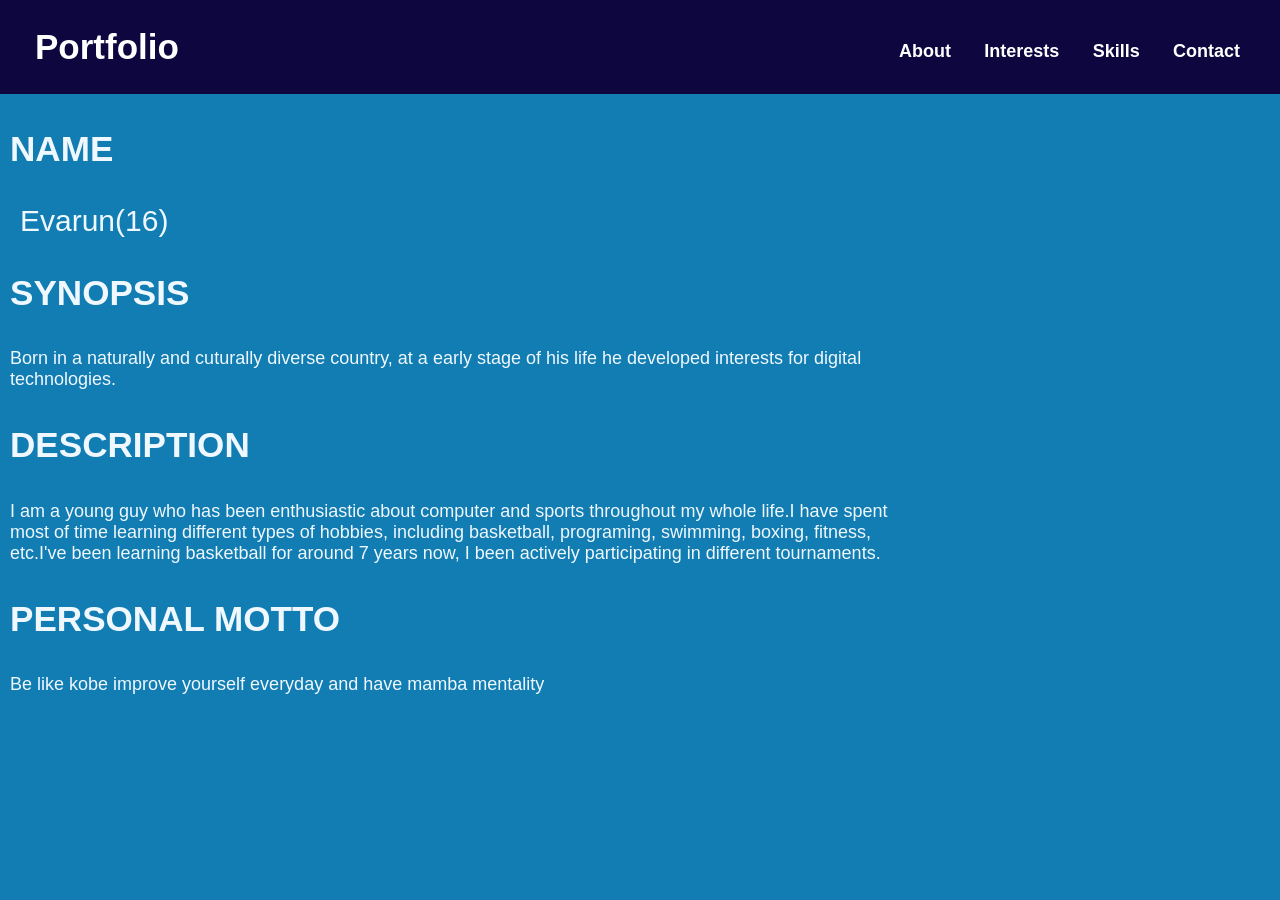
<file: index.html>
<!DOCTYPE html>
<html lang="en">
<head>
    <meta charset="UTF-8">
    <meta name="viewport" content="width=device-width, initial-scale=1.0">
    <title>Evarun's Portfolio</title>
    <link rel="stylesheet" href="style.css">
    <style>
        div{
            color: aliceblue;
            font-size: 30px;
            font: bold;
            font-family: "Roboto", sans-serif;
            padding-left: 10px ;
        }
        .container {
            display: flex;
            align-items: center;
            gap: 20px;         
        }
        a{
            text-decoration: none;
            color: aqua;
            font-size: x-large;
        }
        a:hover{
            text-decoration: underline;
            color: red;
        }
    </style>
</head>
<body>
    <nav class="navbar">
		<div class="navdiv">
			<div class="logo">Portfolio</div>
			<ul>
				<li><a href="index.html">About</a></li>
				<li><a href="interests.html">Interests</a></li>
                <li><a href="skill.html">Skills</a></li>
				<li><a href="contact.html">Contact</a></li>
			</ul>
		</div>
	</nav>
    <div>
        <h3><u>NAME</u></h3>
        <p style="color: aliceblue;font-size:xx-large;">
        <div class="container">Evarun(16)</div>
        </p>
        <h3><u>SYNOPSIS</u></h3>
        <p>Born in a naturally and cuturally diverse country, at a early stage of his life he developed interests for digital technologies.</p>
        <h3><u>DESCRIPTION</u></h3>
        <p>
            I am a young guy who has been enthusiastic about computer and sports throughout my whole life.I have spent most of time learning different types of hobbies, including basketball, programing, swimming, boxing, fitness, etc.I've been learning basketball for around 7 years now, I been actively participating in different tournaments.        </p>
        <h3><u>PERSONAL MOTTO</u></h3>
        <p>Be like kobe improve yourself everyday and have mamba mentality</p>
    </div>
</body>
</html>
</file>
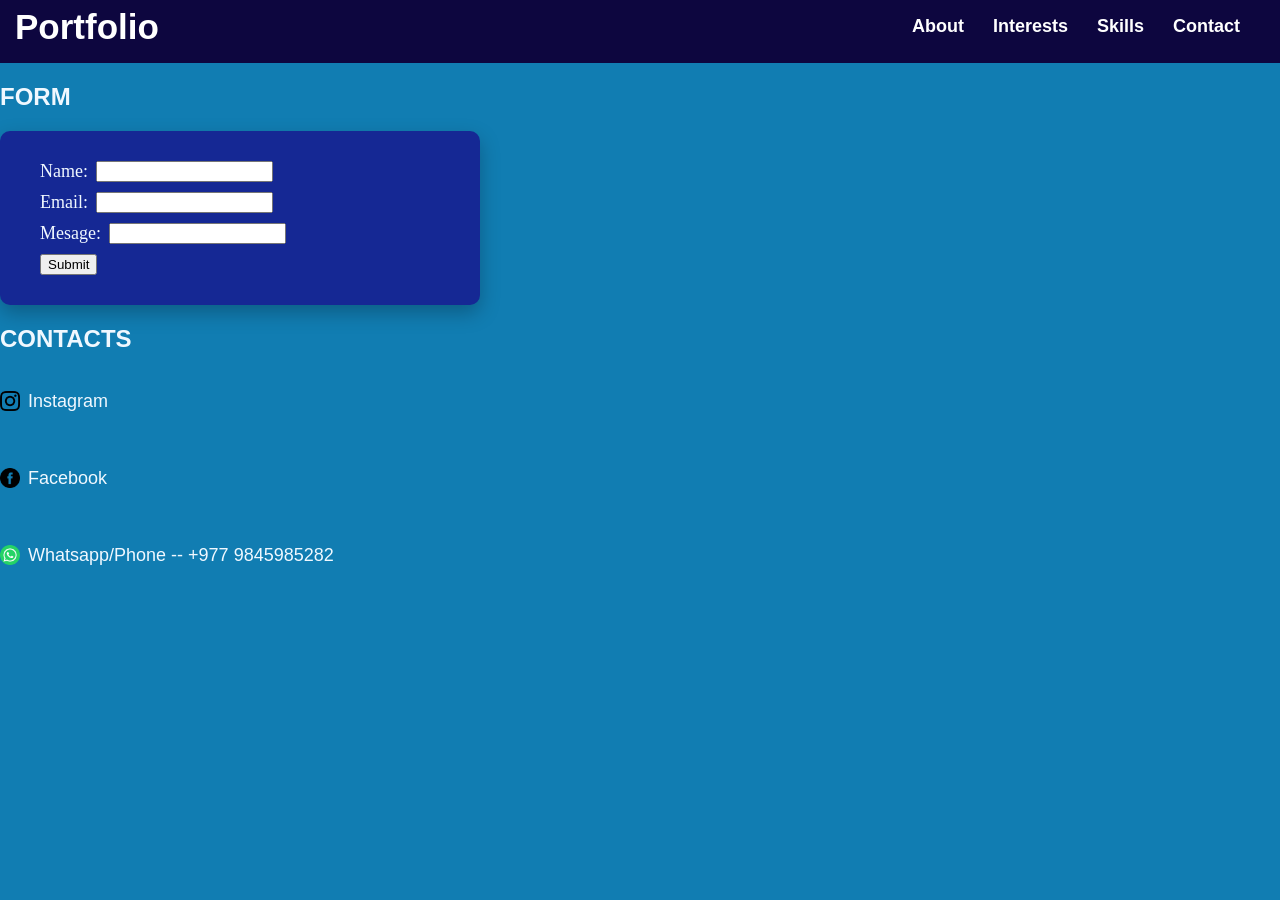
<file: contact.html>
<!DOCTYPE html>
<html lang="en">
<head>
    <meta charset="UTF-8">
    <meta name="viewport" content="width=device-width, initial-scale=1.0">
    <title>Socials</title>
    <link rel="stylesheet" href="style.css">
    <style>
        div{
            display: flex;
            align-items: center;   
            gap: 8px;            
            margin-bottom: 10px;
            text-decoration: none;
            color:aliceblue;

        }
          .form-container {
            background-color:#152894;       
            padding: 30px 40px;           
            border-radius: 10px;           
            box-shadow: 0 8px 20px rgba(0,0,0,0.25); 
            max-width: 400px;
            width: 100%;
        }
        label{
            font-size: large;
        }
        a{
            display: flex;
            align-items: center;   
            gap: 8px;            
            margin-bottom: 10px;
            text-decoration: none;
            color:aliceblue;
        }
    </style>
</head>
<body>
    <nav class="navbar">
		<div class="navdiv">
			<div class="logo">Portfolio</div>
			<ul>
				<li><a href="index.html">About</a></li>
				<li><a href="interests.html">Interests</a></li>
                <li><a href="skill.html">Skills</a></li>
				<li><a href="contact.html">Contact</a></li>
			</ul>
		</div>
	</nav>
    <h2>FORM</h2>
    <form action="submit" class="form-container">
       <div> <label for="Name">Name: </label> <input type="text"></div>
       <div><label for="Email">Email: </label><input type="text"></div>
       <div><label for="Message">Mesage:</label><input type="text"></div>
       <button type="submit">Submit</button>
    </form>
    <h2>CONTACTS</h2>
    <div><a href="https://www.instagram.com/evarun_05?igsh=MXI1NG94ZnJ1ZnIyZg==" ><img src="instagram.png" alt="instagram" height="20" width="20"><p>Instagram</p></a></div>
    <div><a href="https://www.facebook.com/share/1KZvbYN6YW/"><img src="facebook.png" alt="facebook" height="20" width="20"><p>Facebook</p></a></div>
    <div><img src="Whatsapp.png" alt="Whatsapp" height="20" width="20"><p>Whatsapp/Phone --  +977 9845985282</p></div>
    
</html>
</file>
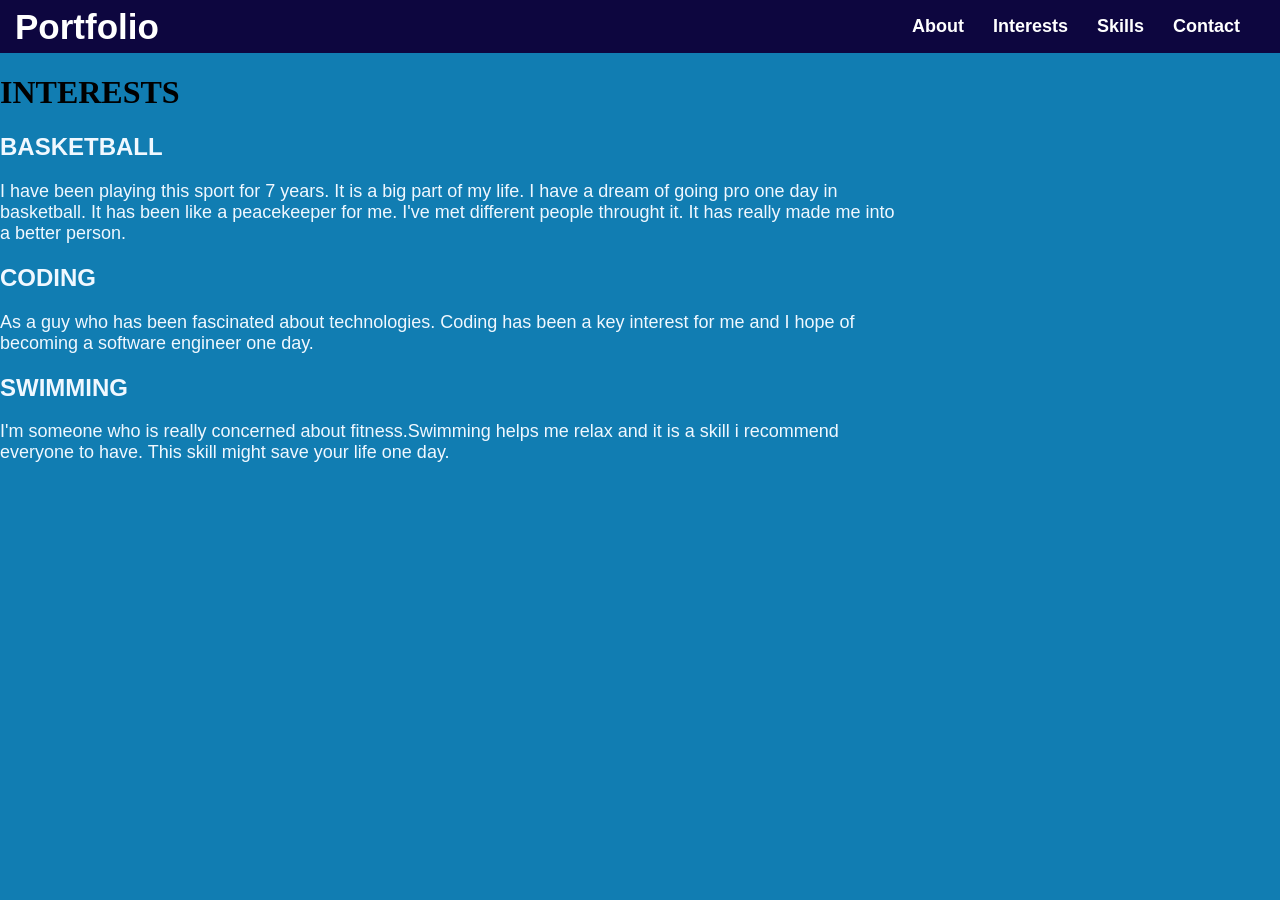
<file: interests.html>
<!DOCTYPE html>
<html lang="en">
<head>
    <meta charset="UTF-8">
    <meta name="viewport" content="width=device-width, initial-scale=1.0">
    <title>Interests</title>
    <link rel="stylesheet" href="style.css">
</head>
<body>
    <nav class="navbar">
		<div class="navdiv">
			<div class="logo">Portfolio</div>
			<ul>
				<li><a href="index.html">About</a></li>
				<li><a href="interests.html">Interests</a></li>
                <li><a href="skill.html">Skills</a></li>
				<li><a href="contact.html">Contact</a></li>
			</ul>
		</div>
	</nav>
    <H1>INTERESTS</H1>
    <H2><u>BASKETBALL</u></H2>
    <p>
        I have been playing this sport for 7 years. It is a big part of my life. I have a dream of going pro one day in basketball. It has been like a peacekeeper for me. I've met different people throught it. It has really made me into a better person.
    </p>
     <H2><u>CODING</u></H2>
    <p>
    As a guy who has been fascinated about technologies. Coding has been a key interest for me and I hope of becoming a software engineer one day.
    </p>
     <H2><u>SWIMMING</u></H2>
    <p>
    I'm someone who is really concerned about fitness.Swimming helps me relax and it is a skill i recommend everyone to have. This skill might save your life one day.
    </p>
</body>
</html>
</file>
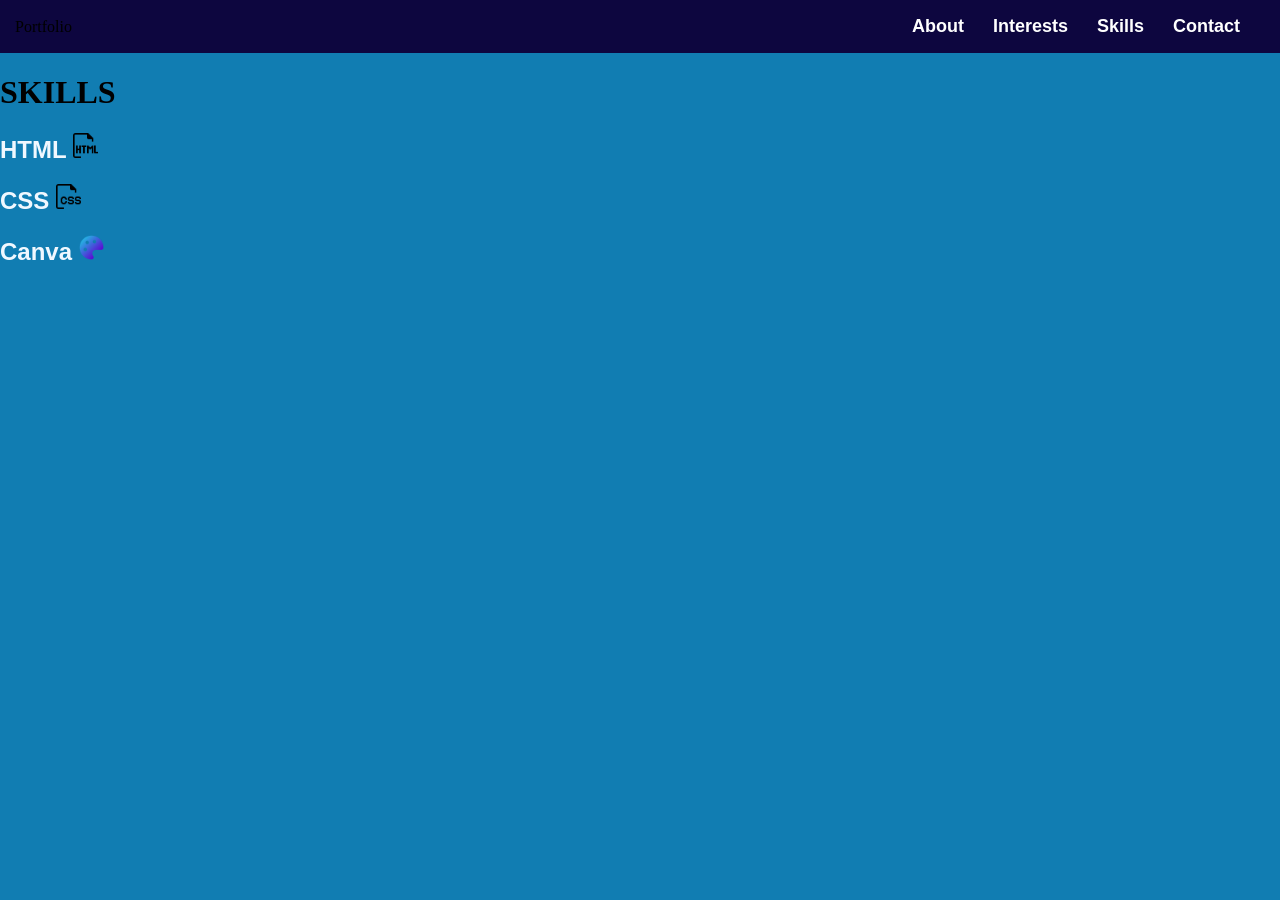
<file: skill.html>
<!DOCTYPE html>
<html lang="en">
<head>
    <meta charset="UTF-8">
    <meta name="viewport" content="width=device-width, initial-scale=1.0">
    <title>Skills</title>
    <link rel="stylesheet" href="style.css">
</head>
<body>
    <nav class="navbar">
		<div class="navdiv">
			<div>Portfolio</div>
			<ul>
				<li><a href="index.html">About</a></li>
				<li><a href="interests.html">Interests</a></li>
                <li><a href="skill.html">Skills</a></li>
				<li><a href="contact.html">Contact</a></li>
			</ul>
		</div>
	</nav>
    <h1>SKILLS</h1>
    <div><h2>HTML <img src="HTML.png" alt="html" height="25" width="25"></h2></div>
    <div><h2>CSS <img src="CSS.png" alt="CSS" height="25" width="25"></h2></div>
    <div><h2>Canva <img src="Canva.png" alt="Canva" height="25" width="25"></h2></div>
</body>
</html>
</file>
<file: style.css>
body{
    background-color: #117db2;
    text-align: left;
    padding-top: 0%;
    padding-bottom: 0%;
    margin: 0%;
    }
    h2{
        color: aliceblue;
        font-family: "Lato", sans-serif;
    }
    h3{
        color: aliceblue;
        font-family: "Lato", sans-serif;
    }
    p{
        color: aliceblue;
        font-family: "Roboto", sans-serif;
        font-size: large;
        height: 50;
        width: 900px;
    }
.image-right {
    float: right;  
    margin-left: 15px;
    margin-top: 15px;
    width: 200px;
    height: 200px;
}
.image-left {
    float: left;    
    margin-right: 15px;    
    align-self: center;   
}
*{
	text-decoration: none;
}
.navbar{
	background: rgb(13, 6, 63);
    font-family: Lato;
    padding-right: 15px;
    padding-left: 15px;
}
.navdiv{
	display: flex; 
    align-items: center; 
    justify-content: space-between;
}
.logo{
    font-family:"Lato", sans-serif;
	font-size: 35px; 
    font-weight: 600; 
    color: white;
}
li{
    font-family:"Lato", sans-serif;
	list-style: none; 
    display: inline-block;
}
li a{
	color: white; 
    font-size: 18px; 
    font-weight: bold; 
    margin-right: 25px;
}
</file>
